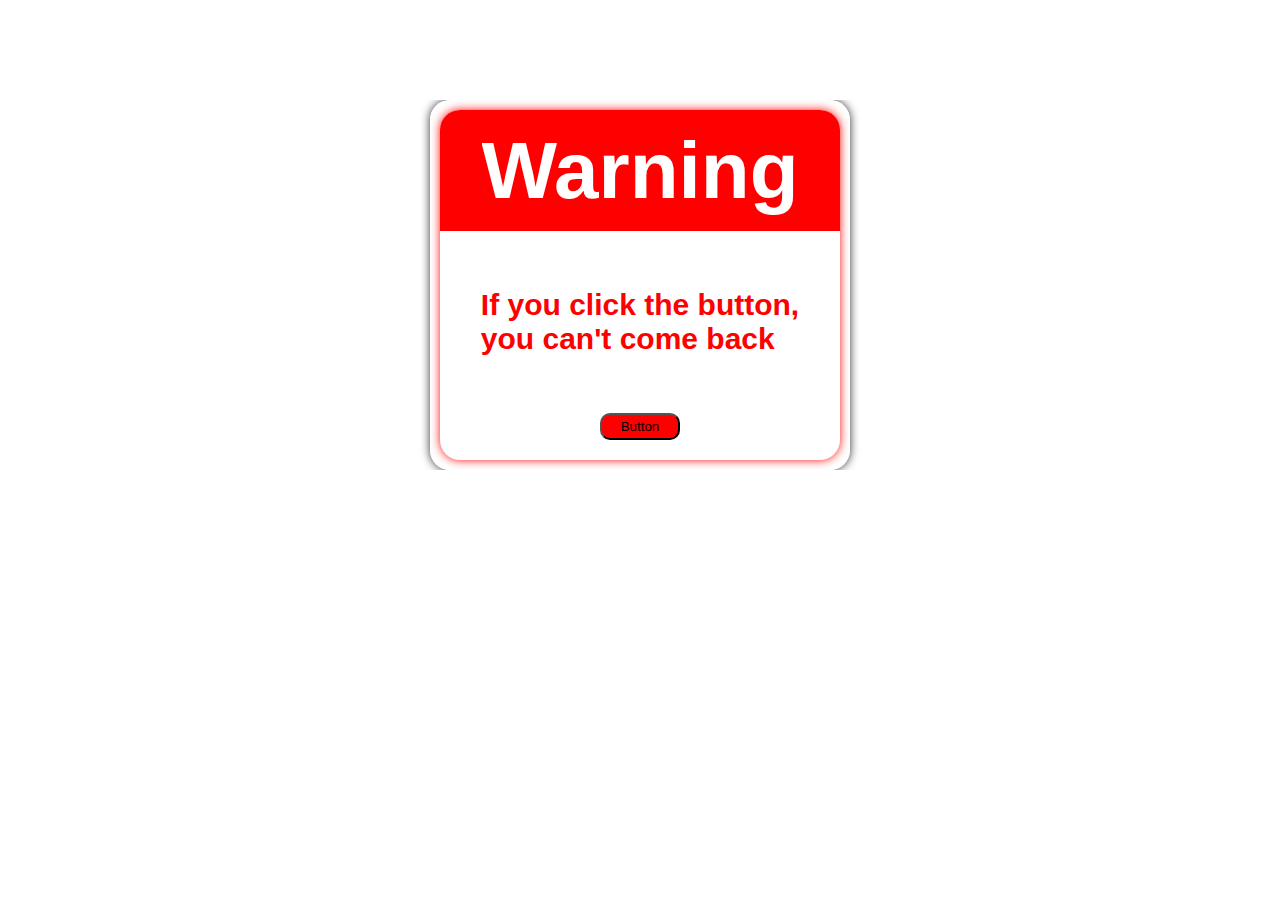
<file: index.html>
<!DOCTYPE html>
<html lang="en">
<head>
    <meta charset="UTF-8">
    <meta name="viewport" content="width=device-width, initial-scale=1.0">
    <title>Document</title>
    <link rel="stylesheet" href="index.css">
</head>
<body>
    <div class="all">
        <div class="menu">
            <div class="warning">
                <h1>Warning</h1>
            </div>
            <div class="word">
                <h2>If you click the button, <br>
                you can't come back <br>
                </h2>
            </div>
            <button type="button" id="button">Button</button>
        </div>
    </div>
    <script src="index.js"> </script>
</body>
</html>
</file>
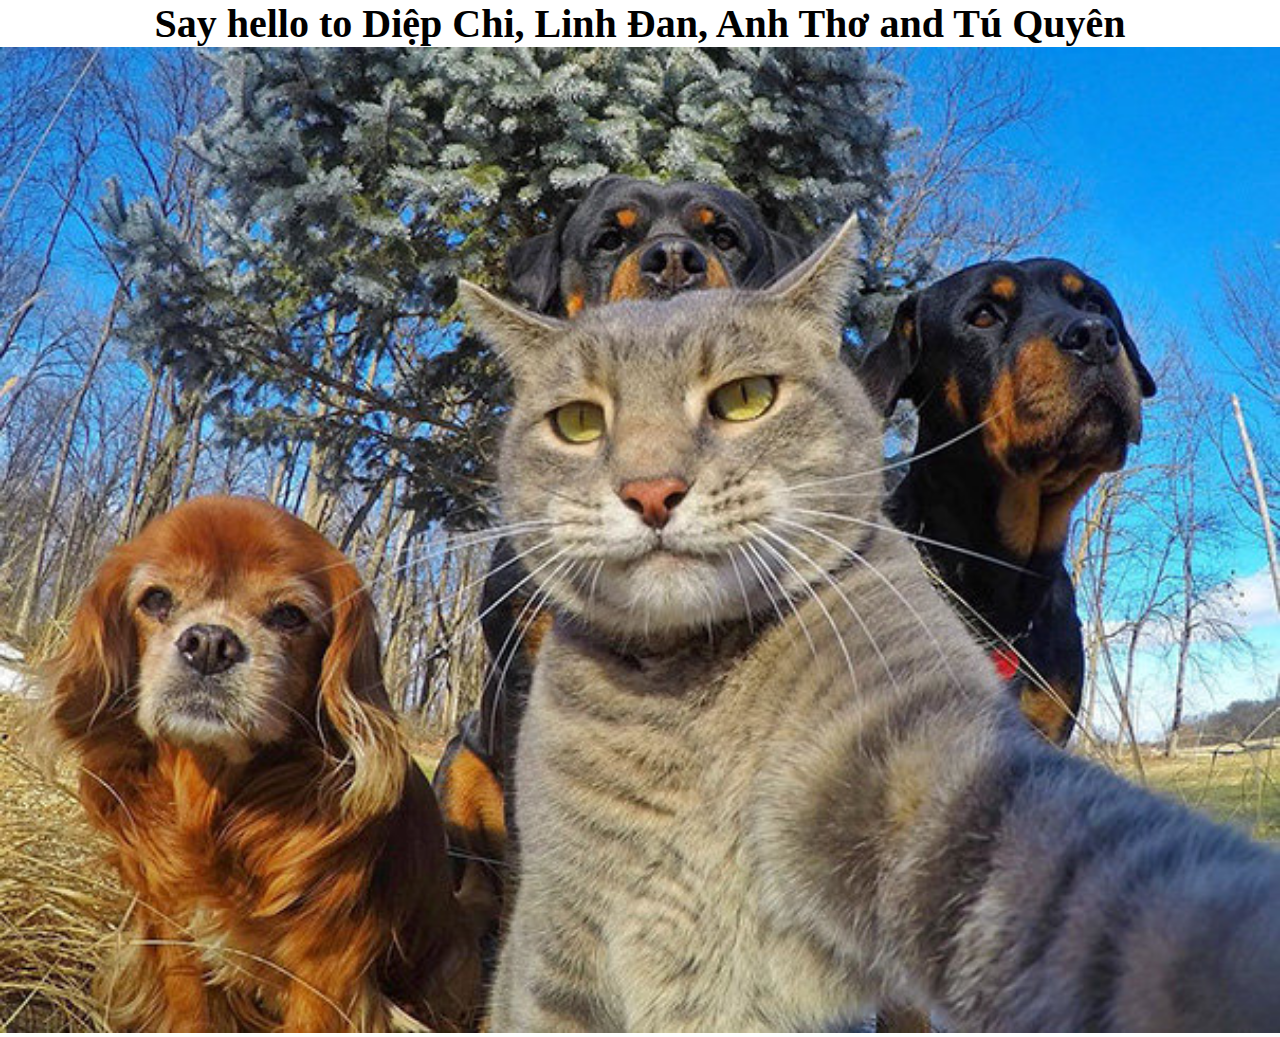
<file: final.html>
<!DOCTYPE html>
<html lang="en">
<head>
    <meta charset="UTF-8">
    <meta name="viewport" content="width=device-width, initial-scale=1.0">
    <title>Document</title>
    <link rel="stylesheet" href="final.css">
</head>
<body>
    <h1>Say hello to Diệp Chi, Linh Đan, Anh Thơ and Tú Quyên</h1>
    <img src="images\selfie-dong-vat-1-1484705632.jpg">
</body>
</html>
</file>
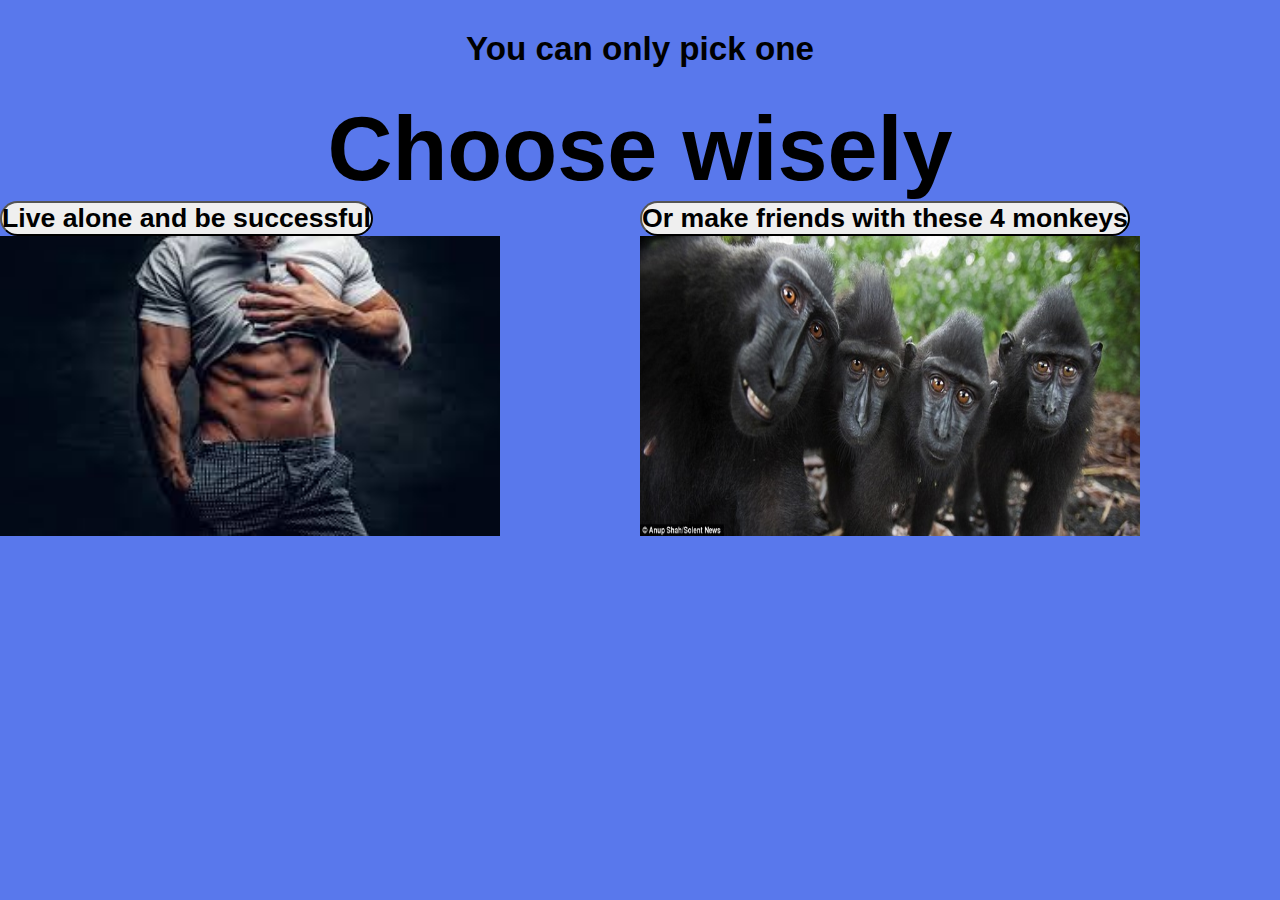
<file: how.html>
<!DOCTYPE html>
<html lang="en">
<head>
    <meta charset="UTF-8">
    <meta name="viewport" content="width=device-width, initial-scale=1.0">
    <title>Document</title>
    <link rel="stylesheet" href="how.css">
</head>
<body>
    <div class="menu">
        <div class="word1">
            <h5>You can only pick one</h5>
        </div>
        <div class="word2">
            <h1>Choose wisely</h1>
        </div>
    </div>
    <div class="body">
        <div class="answer1">
            <button type="button" id="btn1"><h1>Live alone and be successful</h1></button>
            <img class="pic" src="images\images.jfif">
        </div>
        <div class="answer2">
            <button type="button" id="btn2"><h1>Or make friends with these 4 monkeys</h1></button>
            <img class="pic" src="images\khi-mao-9_aiup.jpg">
        </div>
    </div>
    <script src="how.js"></script>
</body>
</html>
</file>
<file: index.css>
* {
    margin: 0;
    padding: 0;
    font-family: sans-serif;
    overflow: hidden;
}

.menu {
    box-shadow: 0 0 10px #ff0e0e;
    border-radius: 20px;
    width: 400px;
    height: 350px;
    display: flex;
    justify-content: space-around;
    flex-direction: column;
    align-items: center;
}

.warning {
    background-color: #ff0000;
    color: white;
    width: 100%;
    height: 40%;
    display: flex;
    justify-content: center;
    align-items: center;
    font-size: 40px;
    border-radius: top 30px;

}

.word {
    width: 100%;
    height: 60%;
    background-color: #ffffffcf;
    color: #ff0000;
    display: flex;
    justify-content: center;
    align-items: center;
    font-size: 20px;
}

.all {
    padding: 10px;
    background-color: #ffffffcf;
    border-radius: 20px;
    height: 350px;
    width: 400px;
    box-shadow: 0 0 10px #000000cf;
}

button {
    border-radius: 10px;
    background-color: #ff0000;
    height: 30px;
    width: 80px;
    text-decoration: none;
    margin-bottom: 20px;
}

body {
    display: flex;
    justify-content: center;
    align-items: center;
    margin-top: 100px;
}
</file>
<file: final.css>
img {
    height: auto;
    width: 100%;
}

h1 {
    font-size: 40px;
    display: flex;
    justify-content: center;
}

* {
    margin: 0;
    padding: 0;
}
</file>
<file: how.css>
* {
    margin: 0;
    padding: 0;
    font-family: sans-serif;
}

body {
    background-color: rgba(13, 59, 227, 0.685);
}

.menu {
    display: flex;
    justify-content: center;
    align-items: center;
    flex-direction: column;
    margin-top: 30px;
}

.word1 {
    font-size: 40px;
}

.word2 {
    font-size: 45px;
    margin-top: 30px;
}

.body {
    display: flex;
    justify-content: space-between;
    align-items: center;
    /* background-color: rgb(0, 96, 179); */
}

.pic {
    height: 300px;
    width: 500px;
}

.answer1 {
    height: 100%;
    width: 100%;


}

.answer2 {
    height: 100%;
    width: 100%;
}

#btn1 {
    text-decoration: none;
    border-radius: 20px;
    display: flex;
    justify-content: center;
}

#btn2 {
    text-decoration: none;
    border-radius: 20px;
    display: flex;
    justify-content: center;

}
</file>
